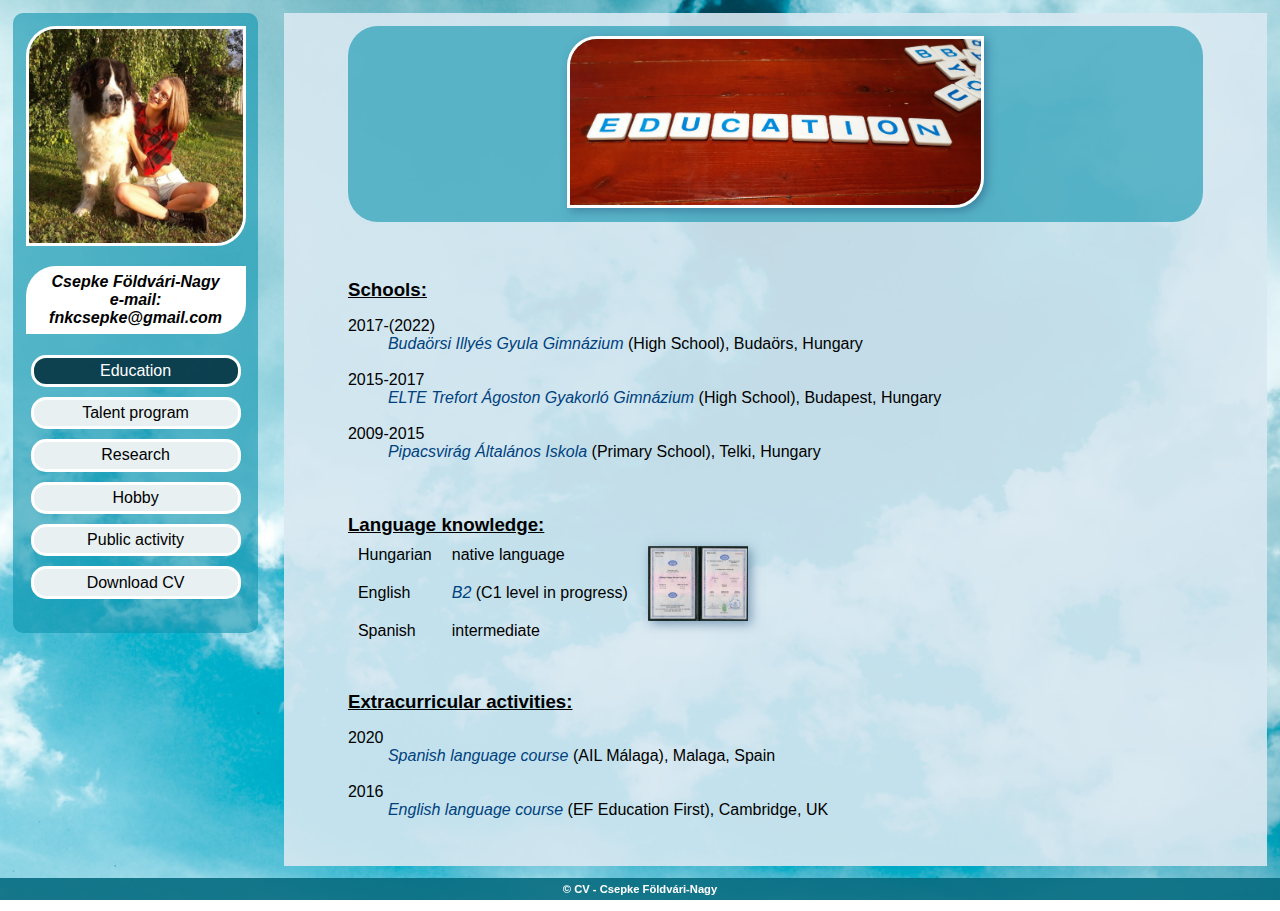
<file: index.html>
﻿<!DOCTYPE html>
<html lang="hu">

<head>
	<meta charset="utf-8">
	<meta name="viewport" content="width=device-width, initial-scale=1.0">
	<meta name="author" content="Szladek Máté">
	<meta name="description" content="CV - Csepke Földvári-Nagy">
	<title>Csepke Földvári-Nagy</title>
	<link rel="stylesheet" href="style.css">
	<link href="kepek/favicon.png" rel="icon" type="image/x-icon">
	<link rel="preconnect" href="https://fonts.googleapis.com">
<link rel="preconnect" href="https://fonts.gstatic.com" crossorigin>
<link href="https://fonts.googleapis.com/css2?family=Tangerine:wght@700&display=swap" rel="stylesheet">
</head>

<body>
	
	
	<div id="content">
		<figure>
			<img src="kepek/galeria/Profil.jpg" alt="Csepke Földvári-Nagy">
			<p>Csepke Földvári-Nagy <br>
				e-mail: fnkcsepke@gmail.com
				</p>

			<ul>
				<li><a id="active" href="index.html">Education</a> </li>
				<li><a href="talent.html">Talent program</a></li>	
				<li><a href="research.html">Research</a></li>		
				<li><a href="hobby.html">Hobby</a></li>	
				<li><a href="public.html">Public activity</a></li>
				<li><a download="CV_csepke_foldvari-nagy_10.10.2021.pdf" href="dokumentumok/CV_csepke_foldvari-nagy_10.10.2021.pdf">Download CV</a></li>
			</ul>
			
		</figure>
		<article>
			<div class="fejleckep">
				<img  src="kepek/fejlec/címkép - education.jpg" alt="talent program">
			</div>
			
			<h3>Schools:</h3>
			<dl>
				<dt>2017-(2022)</dt>
				<dd><a target="_blank" href="https://www.illyes-bors.com/">Budaörsi Illyés Gyula Gimnázium </a> (High School), Budaörs, Hungary</dd>
				<br>
				<dt>2015-2017</dt>
				<dd> <a target="_blank" href="http://www.trefort.elte.hu/">ELTE Trefort Ágoston Gyakorló Gimnázium</a>  (High School), Budapest, Hungary</dd>
				<br>
				<dt>2009-2015</dt>
				<dd> <a target="_blank" href="https://iskola.telki.hu/">Pipacsvirág Általános Iskola</a>  (Primary School), Telki, Hungary</dd>
			</dl>
			
			<h3>Language knowledge:</h3>
			
			<table>
				<tr style="background-color:transparent;">
					<td>Hungarian</td>
					<td>native language</td>
				</tr>
				<tr style="background-color:transparent;">
					<td>English</td>
					<td> <a target="_blank" href="dokumentumok/documents - Language exam.pdf" target="_blank" rel="noopener noreferrer">B2</a>  (C1 level in progress)</td>
				</tr>
				<tr style="background-color:transparent;">
					<td>Spanish</td>
					<td>intermediate</td>
				</tr>
			</table>
			<a class="kiskep"  target="_blank" href="dokumentumok/documents - Language exam.pdf" target="_blank" rel="noopener noreferrer"><img src="kepek/small/kiskép - Language exam.jpg" style="max-width:100px;" alt="language"></a>
			
			<h3>Extracurricular activities:</h3>
			<dl>
				<dt>2020</dt>
				<dd> <a target="_blank" href="https://www.ailmalaga.com/">Spanish language course</a>  (AIL Málaga), Malaga, Spain</dd>
				<br>
				<dt>2016</dt>
				<dd> <a target="_blank" href="https://www.ef.co.uk/">English language course</a>  (EF Education First), Cambridge, UK</dd>
				<br>
			</dl>
		</article>

		
	</div>
	<footer>
		<p> © CV - Csepke Földvári-Nagy </p>
	</footer>
</body>

</html>
</file>
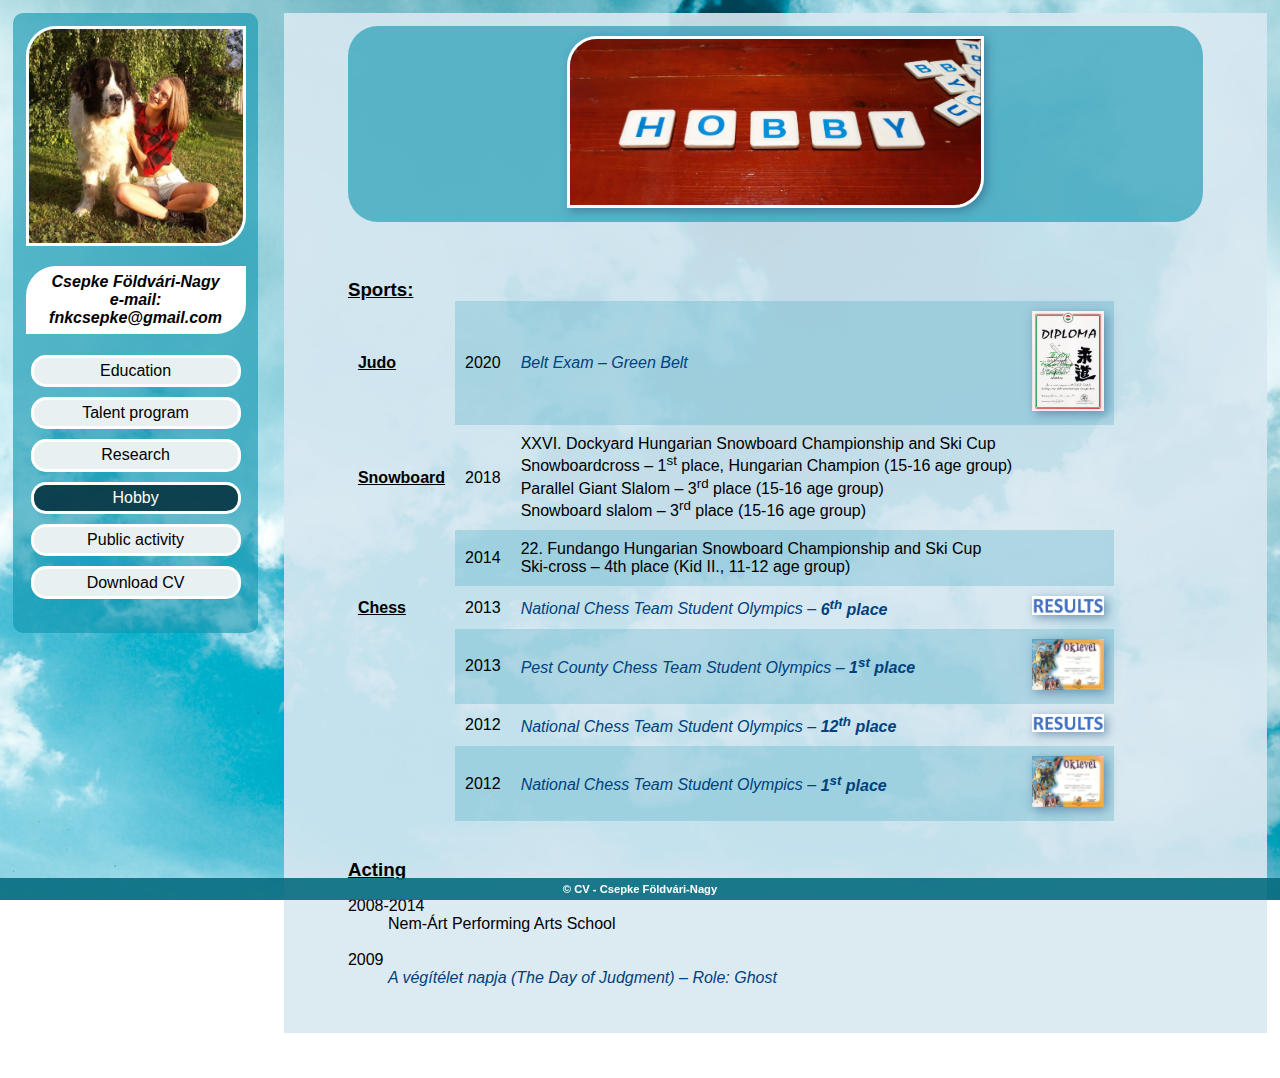
<file: hobby.html>
﻿<!DOCTYPE html>
<html lang="hu">

	<head>
		<meta charset="utf-8">
		<meta name="viewport" content="width=device-width, initial-scale=1.0">
		<meta name="author" content="Szladek Máté">
		<meta name="description" content="CV - Csepke Földvári-Nagy">
		<title>Csepke Földvári-Nagy</title>
		<link rel="stylesheet" href="style.css">
		<link href="kepek/favicon.png" rel="icon" type="image/x-icon">
		<link rel="preconnect" href="https://fonts.googleapis.com">
	<link rel="preconnect" href="https://fonts.gstatic.com" crossorigin>
	<link href="https://fonts.googleapis.com/css2?family=Tangerine:wght@700&display=swap" rel="stylesheet">
	</head>

<body>
	
	
	<div id="content">
		<figure>
			<img src="kepek/galeria/Profil.jpg" alt="Csepke Földvári-Nagy">
			<p>Csepke Földvári-Nagy <br>
				e-mail: fnkcsepke@gmail.com
				</p>

			<ul>
				<li><a  href="index.html">Education</a> </li>
				<li><a href="talent.html">Talent program</a></li>	
				<li><a href="research.html">Research</a></li>		
				<li><a id="active" href="hobby.html">Hobby</a></li>	
				<li><a href="public.html">Public activity</a></li>
				<li><a download="CV_csepke_foldvari-nagy_10.10.2021.pdf" href="dokumentumok/CV_csepke_foldvari-nagy_10.10.2021.pdf">Download CV</a></li>
			</ul>
			
		</figure>
		<article>
			<div class="fejleckep">
				<img  src="kepek/fejlec/címkép - hobby.jpg" alt="Hobby">
			</div>
			
			<h3>Sports:</h3>
			<table>
				<tr>
					<td><b class="underline">Judo</b></td>
					<td class="kek">2020</td>
					<td class="kek"> <a target="_blank" href="dokumentumok/documents - Judo green belt exam.pdf" target="_blank" rel="noopener noreferrer"> Belt Exam – Green Belt</a></td>
					<td class="kek"><a target="_blank" href="dokumentumok/documents - Judo green belt exam.pdf" target="_blank" rel="noopener noreferrer"><img src="kepek/small/kiskép - Judo green belt exam.jpg" alt="Judo"></a></td>
				</tr>
				<tr>
					<td><b class="underline">Snowboard</b></td>
					<td>2018</td>
					<td>XXVI. Dockyard Hungarian Snowboard Championship and Ski Cup<br>
						Snowboardcross – 1<sup>st</sup> place, Hungarian Champion (15-16 age group)<br>
						Parallel Giant Slalom – 3<sup>rd</sup> place (15-16 age group)<br>
						Snowboard slalom – 3<sup>rd</sup> place (15-16 age group)<br></td>
					<td></td>
				</tr>
				<tr>
					<td></td>
					<td class="kek">2014</td>
					<td class="kek">22. Fundango Hungarian Snowboard Championship and Ski Cup<br>
						Ski-cross – 4th place (Kid II., 11-12 age group) 
					</td>
					<td class="kek"></td>
				</tr>
				<tr>
					<td><b class="underline">Chess</b></td>
					<td>2013</td>
					<td><a target="_blank" href="dokumentumok/documents - Final ranking 2013.pdf" target="_blank" rel="noopener noreferrer">National Chess Team Student Olympics – <b>6<sup>th</sup> place</b></a></td>
					<td><a target="_blank" href="dokumentumok/documents - Final ranking 2013.pdf" target="_blank" rel="noopener noreferrer"><img src="kepek/small/kiskép - Results.jpg" alt="Results"></a></td>
				</tr>
				<tr>
					<td></td>
					<td class="kek">2013</td>
					<td class="kek"><a target="_blank" href="dokumentumok/documents - Chess, Pest County, 2012-13.pdf" target="_blank" rel="noopener noreferrer">Pest County Chess Team Student Olympics – <b>1<sup>st</sup> place</b></a></td>
					<td class="kek"><a target="_blank" href="dokumentumok/documents - Chess, Pest County, 2012-13.pdf" target="_blank" rel="noopener noreferrer"><img src="kepek/small/kiskép - Chess, Pest County, 2012-13.jpg" alt="Chess"></a></td>
				</tr>
				<tr>
					<td></td>
					<td>2012</td>
					<td><a target="_blank" href="dokumentumok/documents - Final ranking 2012.pdf" target="_blank" rel="noopener noreferrer">National Chess Team Student Olympics – <b>12<sup>th</sup> place</b></a></td>
					<td><a target="_blank" href="dokumentumok/documents - Final ranking 2012.pdf" target="_blank" rel="noopener noreferrer"><img src="kepek/small/kiskép - Results.jpg" alt="Results"></a></td>
				</tr>
				<tr>
					<td></td>
					<td class="kek">2012</td>
					<td class="kek"> <a target="_blank" href="dokumentumok/documents - Chess, Pest County, 2011-12.pdf" target="_blank" rel="noopener noreferrer">National Chess Team Student Olympics – <b>1<sup>st</sup> place</b></a></td>
					<td class="kek"><a target="_blank" href="dokumentumok/documents - Chess, Pest County, 2011-12.pdf" target="_blank" rel="noopener noreferrer"><img src="kepek/small/kiskép - Chess, Pest County, 2012-13.jpg" alt="Chess"></a></td>
				</tr>
			</table>


			<h3>Acting</h3>
						
			<dl>
				<dt>2008-2014</dt>
				<dd> Nem-Árt Performing Arts School</dd>
				<br>
				<dt>2009</dt>
				<dd> <a target="_blank" href="http://vegiteletnapja.blogspot.com/2009/09/stablista.html"> A végítélet napja (The Day of Judgment) – Role: Ghost</a></dd>
				<br>
			</dl>
		</article>

		
	</div>
	<footer>
		<p> © CV - Csepke Földvári-Nagy </p>
	</footer>
</body>

</html>
</file>
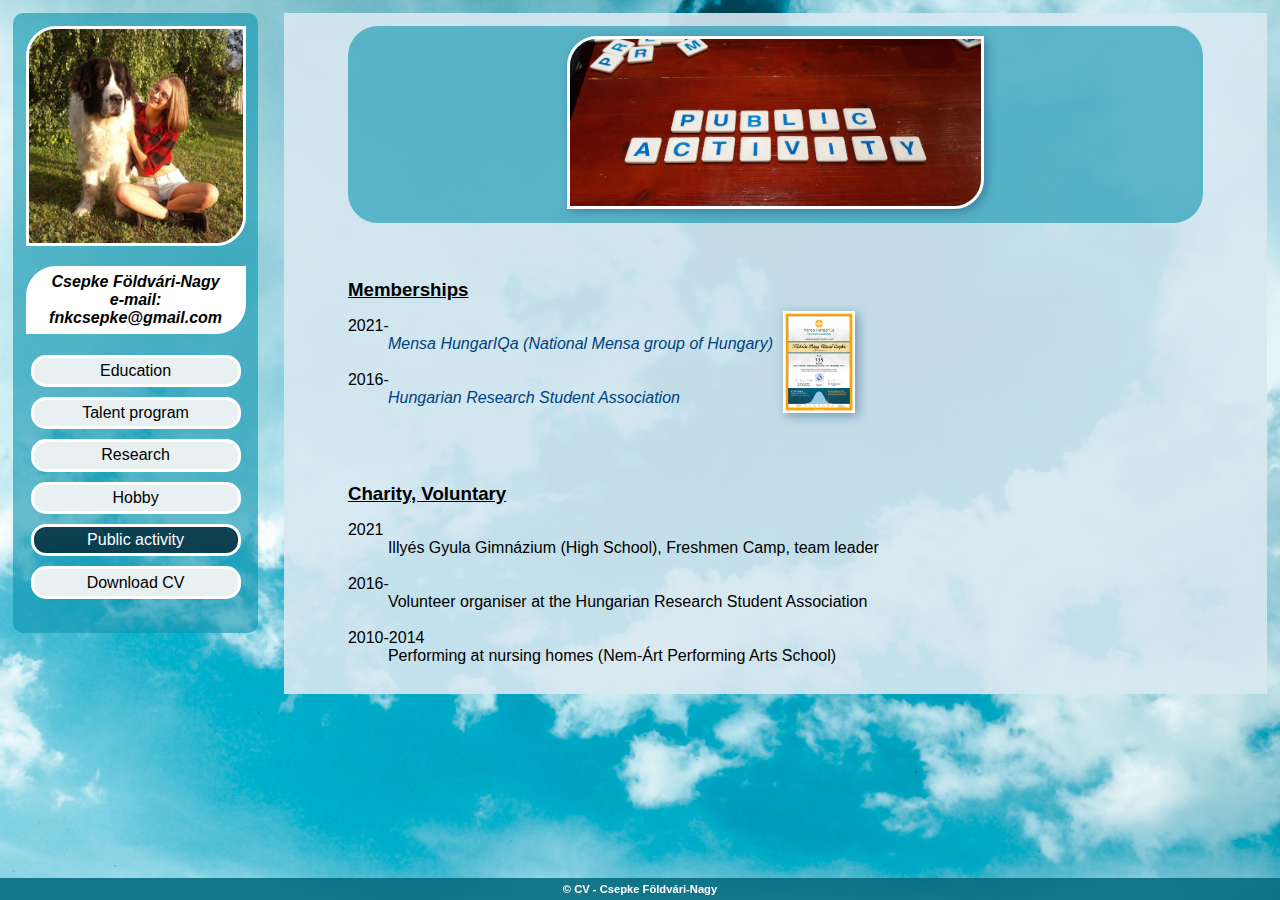
<file: public.html>
﻿<!DOCTYPE html>
<html lang="hu">

	<head>
		<meta charset="utf-8">
		<meta name="viewport" content="width=device-width, initial-scale=1.0">
		<meta name="author" content="Szladek Máté">
		<meta name="description" content="CV - Csepke Földvári-Nagy">
		<title>Csepke Földvári-Nagy</title>
		<link rel="stylesheet" href="style.css">
		<link href="kepek/favicon.png" rel="icon" type="image/x-icon">
		<link rel="preconnect" href="https://fonts.googleapis.com">
	<link rel="preconnect" href="https://fonts.gstatic.com" crossorigin>
	<link href="https://fonts.googleapis.com/css2?family=Tangerine:wght@700&display=swap" rel="stylesheet">
	</head>

<body>
	

	<div id="content">
		<figure>
			<img src="kepek/galeria/Profil.jpg" alt="Csepke Földvári-Nagy">
			<p>Csepke Földvári-Nagy <br>
				e-mail: fnkcsepke@gmail.com
				</p>

			<ul>
				<li><a  href="index.html">Education</a> </li>
				<li><a href="talent.html">Talent program</a></li>	
				<li><a href="research.html">Research</a></li>		
				<li><a href="hobby.html">Hobby</a></li>	
				<li><a id="active" href="public.html">Public activity</a></li>
				<li><a download="CV_csepke_foldvari-nagy_10.10.2021.pdf" href="dokumentumok/CV_csepke_foldvari-nagy_10.10.2021.pdf">Download CV</a></li>
			</ul>
			
		</figure>
		<article>
			<div class="fejleckep">
				<img  src="kepek/fejlec/címkép - public activiting.jpg" alt="talent program">
			</div>
			
			<h3>Memberships</h3>
			
			<dl>
				<dt>2021-</dt>
				<dd><a target="_blank" href="https://mensa.hu/mensa/information-on-mensa-hungary/">Mensa HungarIQa (National Mensa group of Hungary) </a></dd>
				<br>
				<dt>2016-</dt>
				<dd> <a target="_blank" href="https://www.kutdiak.hu/hu/">Hungarian Research Student Association</a></dd>
			
				</dl>
				<a class="kiskep" target="_blank" href="dokumentumok/documents - Mensa.pdf"><img src="kepek/small/Mensa.jpg" alt="Mensa"></a>

			<h3>Charity, Voluntary</h3>
			<dl>
				<dt>2021</dt>
				<dd>Illyés Gyula Gimnázium (High School), Freshmen Camp, team leader</dd>
				<br>
				<dt>2016-</dt>
				<dd> Volunteer organiser at the Hungarian Research Student Association</dd>
				<br>
				<dt>2010-2014</dt>
				<dd>Performing at nursing homes (Nem-Árt Performing Arts School)</dd>
			</dl>
			
		</article>

		
	</div>
	<footer>
		<p> © CV - Csepke Földvári-Nagy </p>
	</footer>
</body>

</html>
</file>
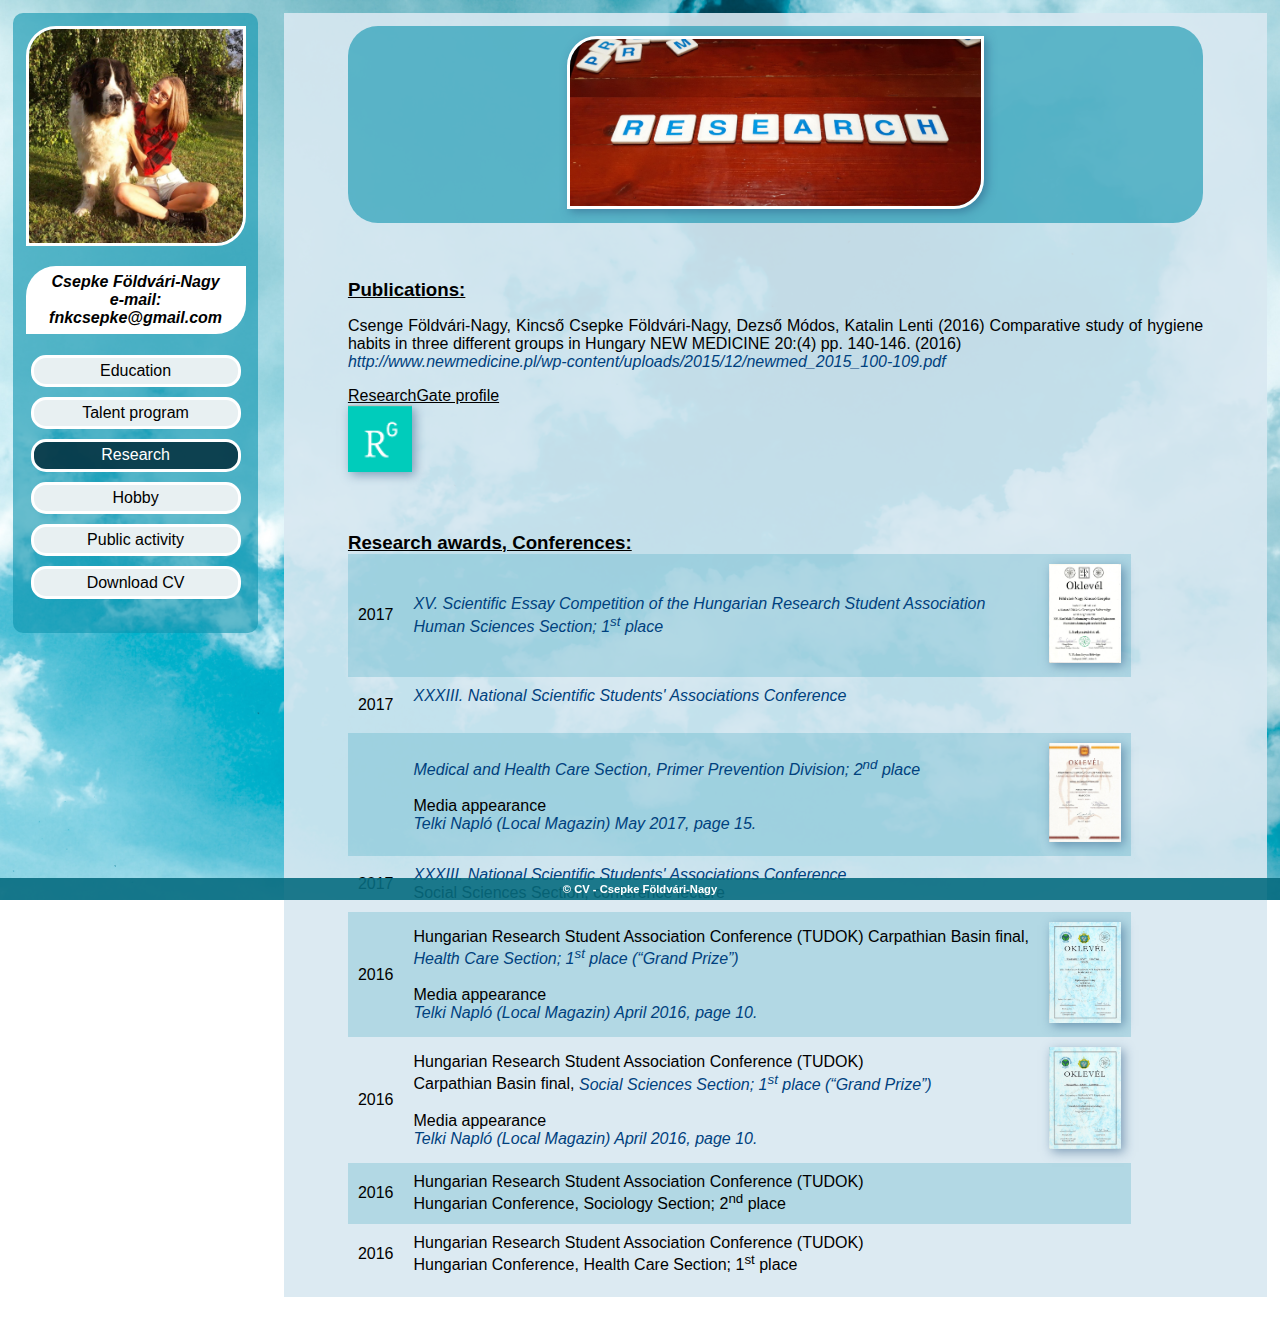
<file: research.html>
﻿<!DOCTYPE html>
<html lang="hu">

<head>
	<meta charset="utf-8">
	<meta name="viewport" content="width=device-width, initial-scale=1.0">
	<meta name="author" content="Szladek Máté">
	<meta name="description" content="CV - Csepke Földvári-Nagy">
	<title>Csepke Földvári-Nagy</title>
	<link rel="stylesheet" href="style.css">
	<link href="kepek/favicon.png" rel="icon" type="image/x-icon">
	<link rel="preconnect" href="https://fonts.googleapis.com">
<link rel="preconnect" href="https://fonts.gstatic.com" crossorigin>
<link href="https://fonts.googleapis.com/css2?family=Tangerine:wght@700&display=swap" rel="stylesheet">
</head>

<body>
	
	
	<div id="content">
		<figure>
			<img src="kepek/galeria/Profil.jpg" alt="Csepke Földvári-Nagy">
			<p>Csepke Földvári-Nagy <br>
				e-mail: fnkcsepke@gmail.com
				</p>

			<ul>
				<li><a href="index.html">Education</a> </li>
				<li><a href="talent.html">Talent program</a></li>	
				<li><a id="active" href="research.html">Research</a></li>		
				<li><a href="hobby.html">Hobby</a></li>	
				<li><a href="public.html">Public activity</a></li>
				<li><a download="CV_csepke_foldvari-nagy_10.10.2021.pdf" href="dokumentumok/CV_csepke_foldvari-nagy_10.10.2021.pdf">Download CV</a></li>
			</ul>
			
		</figure>
		<article>
			<div class="fejleckep">
				<img src="kepek/fejlec/címkép - research.jpg" alt="Research">
			</div>
		
			<h3>Publications:</h3>
			<p>
				Csenge Földvári-Nagy, Kincső Csepke Földvári-Nagy, Dezső Módos, Katalin Lenti (2016) Comparative study
				of hygiene habits in three different groups in Hungary NEW MEDICINE 20:(4) pp. 140-146. (2016) <br>
				<a href="http://www.newmedicine.pl/wp-content/uploads/2017/01/newmed_2016_141-147.pdf 
		" target="_blank" rel="noopener noreferrer">http://www.newmedicine.pl/wp-content/uploads/2015/12/newmed_2015_100-109.pdf
				</a>
			</p>
			<p class="underline">ResearchGate profile<br>
				<a class="kiskep" href="http://google.hu" target="_blank" rel="noopener noreferrer">
					<a href="https://www.researchgate.net/profile/Csepke-Foeldvari-Nagy" target="_blank" rel="noopener noreferrer"><img id="RG" src="kepek/small/ResearchGate logo, RG.PNG" alt="ResearchGate"></a>
			</p>
			</a>
		
			<h3>Research awards, Conferences:</h3>
			<table class="kekit">
				<tr>
					<td>2017</td>
					<td><a href="dokumentumok/document - Essay Competition.pdf" target="_blank" rel="noopener noreferrer">XV. Scientific Essay Competition of the Hungarian Research Student Association<br>
					Human Sciences Section; 1<sup>st</sup> place</a> 
					</td>
					<td><a target="_blank" href="dokumentumok/document - Essay Competition.pdf"><img src="kepek/small/kiskép - Essay Competition.jpg" alt="essay"></a></td>
				</tr>
				<tr>
					<td> 2017</td>
					<td> <a href="https://semmelweis.hu/tdk/a-xxxiii-otdk-eredmenyei/" target="_blank" rel="noopener noreferrer">XXXIII. National Scientific Students' Associations Conference</a> 
		
						<br>
						<br>
					</td>
					<td></td>
				</tr>
				<tr>
					<td></td>
					<td> <a href="https://semmelweis.hu/tdk/files/2018/03/XXXIII.OTDK_eredmenyek.pdf" target="_blank" rel="noopener noreferrer">Medical and Health Care Section, Primer Prevention Division; 2<sup>nd</sup> place</a><br><br>
						Media appearance<br>
						<a href="https://www.telki.hu/docs/e-hivatal/telkinaplo/2017/2017-05.pdf" target="_blank" rel="noopener noreferrer">Telki Napló (Local Magazin) May 2017, page 15.</a> </td>
					<td> <a href="kepek/small/kiskép - XXXIII. OTDK.jpg" target="_blank" rel="noopener noreferrer"><img src="kepek/small/kiskép - XXXIII. OTDK.jpg" alt="OTDK"></a>			
					
					</td>
					
				</tr>
				<tr>
					<td>2017</td>
					<td> <a href="https://semmelweis.hu/tdk/a-xxxiii-otdk-eredmenyei/" target="_blank" rel="noopener noreferrer">XXXIII. National Scientific Students' Associations Conference</a> <br>Social Sciences Section; conference lecture</td>
					<td></td>
				</tr>
				<tr>
					<td>2016</td>
					<td>Hungarian Research Student Association Conference (TUDOK)
						Carpathian Basin final,<br><a href="dokumentumok/document - TUDOK Health Care section.pdf" target="_blank" rel="noopener noreferrer">Health Care Section; 1<sup>st</sup> place (“Grand Prize”)</a>
						<br><br>
						Media appearance<br>
						<a href="https://www.telki.hu/docs/e-hivatal/telkinaplo/2016/2016-04.pdf" target="_blank" rel="noopener noreferrer">Telki Napló (Local Magazin) April 2016, page 10.</a> 
					</td>
					<td><a href="dokumentumok/document - TUDOK Health Care section.pdf" target="_blank" rel="noopener noreferrer"><img src="kepek/small/kiskép - TUDOK Health Care section.jpg" alt=""></a></td>
				</tr>
				<tr>
					<td>2016</td>
					<td>Hungarian Research Student Association Conference (TUDOK)<br>
						Carpathian Basin final, <a href="dokumentumok/document - TUDOK Social Sciences Section.pdf" target="_blank" rel="noopener noreferrer">Social Sciences Section; 1<sup>st</sup> place (“Grand Prize”)</a> 
						<br><br>
						Media appearance<br>
						<a href="https://www.telki.hu/docs/e-hivatal/telkinaplo/2016/2016-04.pdf" target="_blank" rel="noopener noreferrer">Telki Napló (Local Magazin) April 2016, page 10.</a>
		
		
					</td>
					<td><a href="dokumentumok/document - TUDOK Social Sciences Section.pdf" target="_blank" rel="noopener noreferrer"><img src="kepek/small/kiskép - TUDOK Social Sciences Section.jpg" alt="Social_sciences"></a></td>
				</tr>
				<tr>
					<td>2016</td>
					<td>Hungarian Research Student Association Conference (TUDOK)<br>
						Hungarian Conference, Sociology Section; 2<sup>nd</sup> place
				</td>
					<td></td>
				</tr>
				<tr>
					<td>2016</td>
					<td>Hungarian Research Student Association Conference (TUDOK)<br>
						Hungarian Conference, Health Care Section; 1<sup>st</sup> place
				</td>
					<td></td>
				</tr>
			</table>
		
			
		</article>

		
	</div>
	<footer>
		<p> © CV - Csepke Földvári-Nagy </p>
	</footer>
</body>

</html>
</file>
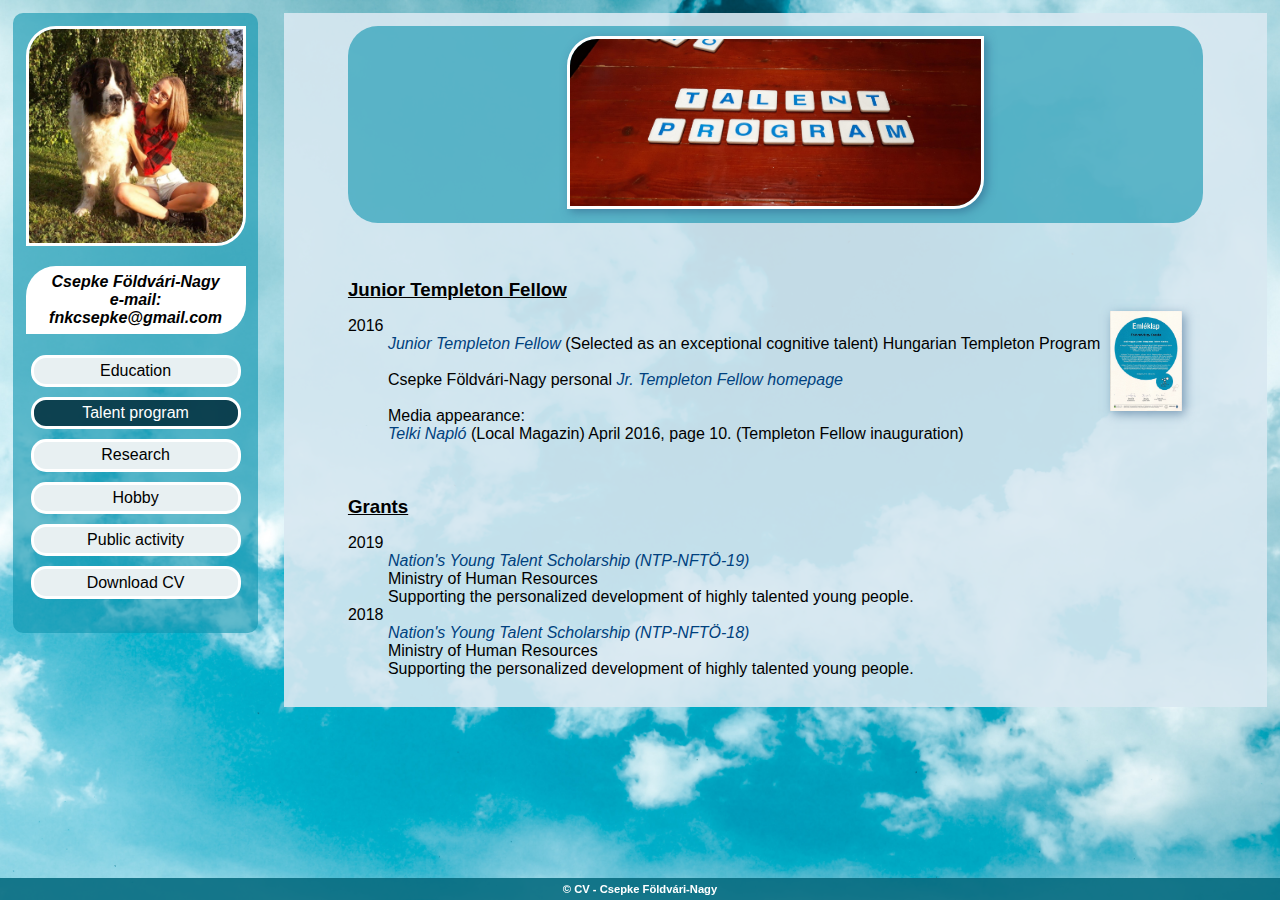
<file: talent.html>
﻿<!DOCTYPE html>
<html lang="hu">

<head>
	<meta charset="utf-8">
	<meta name="viewport" content="width=device-width, initial-scale=1.0">
	<meta name="author" content="Szladek Máté">
	<meta name="description" content="CV - Csepke Földvári-Nagy">
	<title>Csepke Földvári-Nagy</title>
	<link rel="stylesheet" href="style.css">
	<link href="kepek/favicon.png" rel="icon" type="image/x-icon">
	<link rel="preconnect" href="https://fonts.googleapis.com">
<link rel="preconnect" href="https://fonts.gstatic.com" crossorigin>
<link href="https://fonts.googleapis.com/css2?family=Tangerine:wght@700&display=swap" rel="stylesheet">
</head>

<body>
	
	
	<div id="content">
		<figure>
			<img src="kepek/galeria/Profil.jpg" alt="Csepke Földvári-Nagy">
			<p>Csepke Földvári-Nagy <br>
				e-mail: fnkcsepke@gmail.com
				</p>

			<ul>
				<li><a  href="index.html">Education</a> </li>
				<li><a id="active" href="talent.html">Talent program</a></li>	
				<li><a href="research.html">Research</a></li>		
				<li><a href="hobby.html">Hobby</a></li>	
				<li><a href="public.html">Public activity</a></li>
				<li><a download="CV_csepke_foldvari-nagy_10.10.2021.pdf" href="dokumentumok/CV_csepke_foldvari-nagy_10.10.2021.pdf">Download CV</a></li>
			</ul>
			
		</figure>
		<article>
			<div class="fejleckep">
				<img  src="kepek/fejlec/címkép - talent program.jpg" alt="talent program">
			</div>
			<div class="row">
				<h3>Junior Templeton Fellow</h3>
				<a class="kiskep" href="dokumentumok/documents - Jr. Templeton Fellow.pdf" target="_blank"
					rel="noopener noreferrer"><img src="kepek/small/kiskép - Jr. Templeton Fellow.jpg"
						alt="language"></a>
				<dl>
					<dt>2016</dt>
					<dd>
						<a target="_blank" href="http://templetonprogram.hu/en">Junior Templeton Fellow</a> (Selected as an exceptional
						cognitive talent)
						Hungarian Templeton Program <br><br>
						Csepke Földvári-Nagy personal <a target="_blank"
							href="http://templetonprogram.hu/en/our-fellows/csepke-foldvari-nagy">Jr. Templeton Fellow
							homepage</a>
					</dd>
					<br>
		
					<dd> Media appearance: <br><a
						target="_blank"	href="https://www.telki.hu/docs/e-hivatal/telkinaplo/2016/2016-04.pdf">Telki Napló</a>
						(Local Magazin) April 2016, page 10. (Templeton Fellow inauguration)</dd>
				</dl>
			</div>
			<h3>Grants</h3>
			<dl>
				<dt>2019</dt>
				<dd>
					<a target="_blank" href="https://emet.gov.hu/nemzet-fiatal-tehetsegeiert-osztondij-5/">Nation&#39;s Young Talent
						Scholarship (NTP-NFTÖ-19)</a><br>
					Ministry of Human Resources<br>
					Supporting the personalized development of highly talented young people.
				</dd>
				<dt>2018</dt>
				<dd>
					<a target="_blank" href="https://emet.gov.hu/a-nemzet-fiatal-tehetsegeiert-osztondij-tamogatasa/">Nation's Young Talent Scholarship (NTP-NFTÖ-18)</a><br>
					Ministry of Human Resources<br>
					Supporting the personalized development of highly talented young people.
				</dd>
		
			</dl>
		
		
		</article>

		
	</div>
	<footer>
		<p> © CV - Csepke Földvári-Nagy </p>
	</footer>
</body>

</html>
</file>
<file: style.css>
﻿* {
	box-sizing: border-box;
}



/*====ALTALANOS_ELEMEK====*/

html {
	font-family: sans-serif;
	padding: 0px;
	margin: 0px;
	color: rgb(0, 0, 0);
	font-size: 1em;
	
	
}
::-webkit-scrollbar {
	width: 5px;
	
  }
  ::-webkit-scrollbar-track {
	box-shadow: inset 0 0 2px grey; 
	border-radius: 10px;
	display: fixed;
}
 ::-webkit-scrollbar-track {
		position: absolute;
		right: -3rem;
		top: -50rem;
		background: transparent;
	  }
  /* Handle */
::-webkit-scrollbar-thumb {
	background: rgba(96, 155, 168, 0.9); 
	border-radius: 10px;
  }
  /* Handle on hover */
::-webkit-scrollbar-thumb:hover {
	background: darkblue; 
  }

body {
	background-image: url(kepek/bg.jpg);
	background-position: center center;
	background-attachment: fixed;
	background-repeat: no-repeat;
	background-size: cover;
	padding: 0px;
	margin: 0px;
}



footer {
	background-color:  rgba(7, 107, 128, 0.9);
	margin-top: 2%;
	font-size: 0.7em;
	text-align: center;
	color: rgb(255, 255, 255);
	position:fixed;
	bottom: 0;
	width: 100%;	
	font-weight: bold;
	padding: 0;	
	
}
footer p{
	padding: 5px;
	margin:0;
}


/*====OLDALELEMEK====*/

div#content {
	display: flex;
	flex-direction: column;
	
}

article {
	text-align: justify;
	background-color: rgba(216, 232, 241, 0.9);
	padding: 1% 5% 1% 5%;
	margin: 1%;
	margin-bottom: 5vh;
	
	
}
article a {
	text-decoration: none;
	color: rgb(0, 65, 126);
	font-style: oblique;

}
article table{
	float:left;
}
article table td{
	padding-right: 10px;
	vertical-align: middle;
	padding:10px;
}
article img{
	max-width:72px;
	box-shadow: 3px 3px 10px rgba(37, 84, 128, 0.5);
	}
dl{
	float:left;
}

article h3{
	clear:both;
	padding-top: 2em;
	margin-bottom: 0px;
	text-decoration: underline;
}

figure {
	height: fit-content;
	padding: 1%;
	background-color: rgba(10, 147, 174, 0.6);
	text-align: center;
	margin: 1%;
	border-radius: 10px;;
	
	
}
figure p {
	display: block;
	background-color: white;
	padding:7px;
	border-radius: 30px 0 30px 0;
	font-style: oblique;
	font-weight: bolder;
}
figure img{
	border-radius: 30px 0px;
	border-style: solid;
	border-color: rgb(255, 255, 255);
	
}
figure li a#active {
	background-color: rgba(5, 52, 66, 0.9);
	color: white;
}
figure ul{
	padding: 0px;
}
figure li a:hover, nav li a#active:hover {
	background-color: rgb(255, 255, 255);
	color: rgb(76, 140, 156);
	border-color: rgb(76, 140, 156);
	
}
figure ul li {
	padding: 5px;	
	list-style-type: none;
	
	
}

figure li a {
	display: block;
	color: rgb(0, 0, 0);
	background-color: rgb(232, 240, 242);
	text-align: center;	
	text-decoration: none;
	border-style: solid;
	border-color: rgb(255, 255, 255);
	border-radius: 15px;
	padding: 2%;
}

figcaption {
	padding: 2%;
}

table img:hover{
	transform: scale(1.2);
}
table img{
	transition: 1s;
	
}

img {
	max-width: 100%;
	}





div#top {
	display: flex;
	flex-direction: column;
	padding: 1%;
	background-color: rgba(211, 255, 218, 0.9);
	margin: 1%;
}

#top table {
	border: white solid 1px;
	border-collapse: collapse;
	padding: 0;
	margin: 1% auto;
	width: 100%;
}

#top table td {
	border: white solid 1px;
	padding: 2%;
}
.kek{
	background-color: rgba(10, 147, 174, 0.2);
}
.kekit tr:nth-child(odd){
	background-color: rgba(10, 147, 174, 0.2);
}



td{
	border:none;
	
}

table{
	border-collapse: collapse;
	
}



/*====OSZTALYOK====*/



span {
	background-color: rgba(65, 65, 65, 0.2);
	padding: 2%;
}
.kiskep img:hover{
	transform: scale(1.1);
}
.kiskep img{
	
	margin: 10px;
	transition: 1s;
	
}
.row{
	clear:both;
}
.fejleckep
{
	background-color: rgba(10, 147, 174, 0.6);
	width:100%;
	margin-left: auto;
	margin-right: auto;
	border-radius: 30px;
	text-align: center;
	padding: 10px;
	
}
.underline{
	text-decoration: underline;
}




.fejleckep img {
	width:50%;
	max-width:100%;
	border-radius: 30px 0px;
	border-style: solid;
	border-color: rgb(255, 255, 255);
}
/*====AZONOSÍTÓK====*/
#RG{
	width:5vw;
}



/*====RESZPONZIVITAS====*/

@media only screen and (min-width: 600px) {
	/* tablet */
	div#content {
		flex-direction: row;
	}
	nav ul {
		flex-direction: row;
	}
	nav ul li {
		flex-basis: 33.33%;
	}
	div#content2 {
		display: flex;
		flex-direction: column;
	}
	#bottom {
		display: flex;
		flex-wrap: wrap;
	}
	section {
		flex-basis: 46%;
	}
	#bottom figure {
		flex-basis: 46%;
	}
	#bottom aside {
		flex-basis: 100%;
	}

}

@media only screen and (min-width: 768px) {
	/* számítógép */
	article {
		flex-basis: 80%;
	}
	figure {
		flex-basis: 20%;
	}
	aside {
		flex-basis: 25%;
	}
	section {
		flex-basis: 23%;
	}
	#bottom figure {
		flex-basis: 48%;
	}
	#bottom aside {
		flex-basis: 23%;
	}
}
</file>
